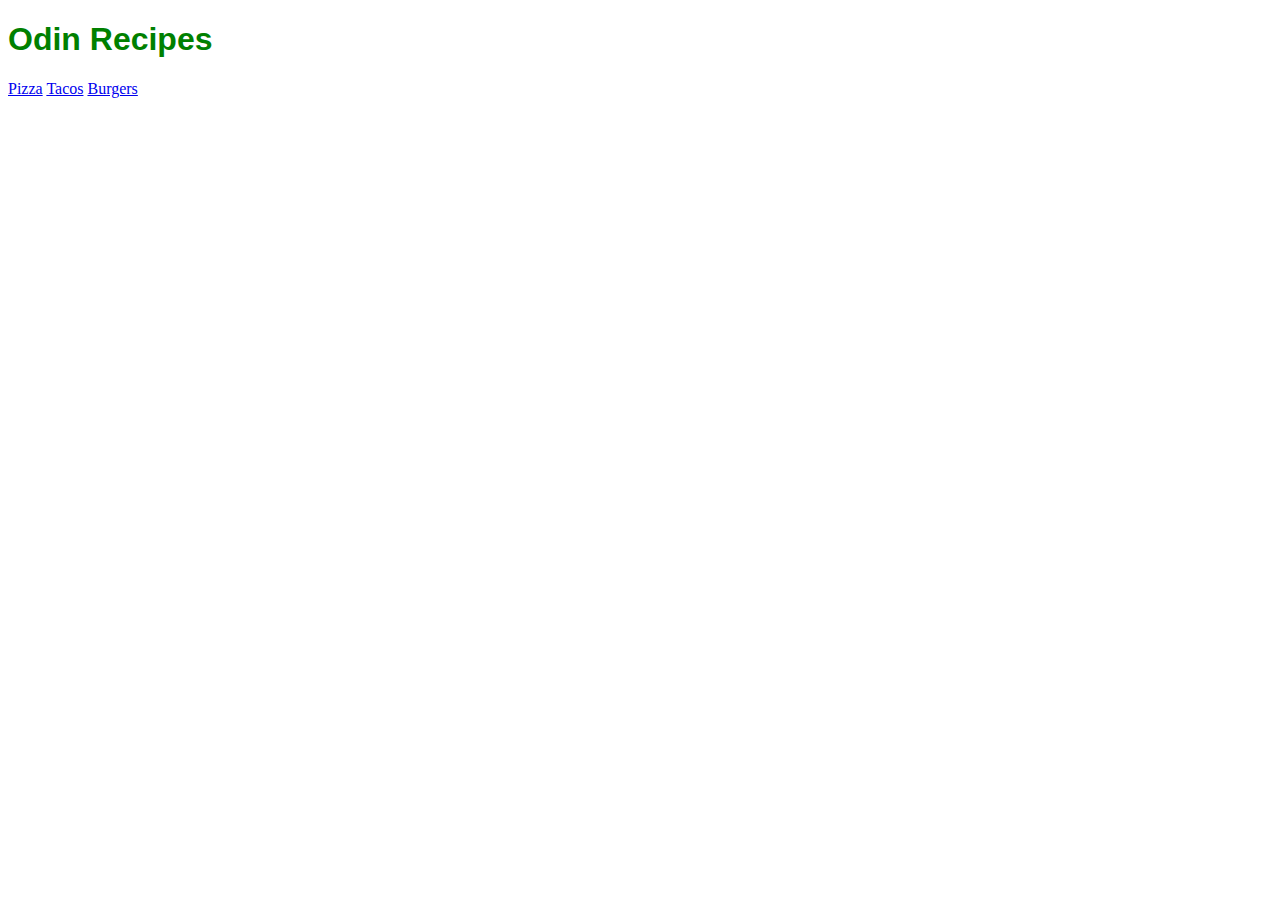
<file: index.html>
<!DOCTYPE html>
<head>
<meta charset="UTF-8">
<link rel="stylesheet" href="styles.css">
</head>
<body>
<h1 class="recipes">Odin Recipes </h1>
<p><a href="recipes/pizza.html">Pizza</a>
<a href="recipes/tacos.html">Tacos</a> 
<a href="recipes/burger.html">Burgers</a>
</p>

</body>
</html>
</file>
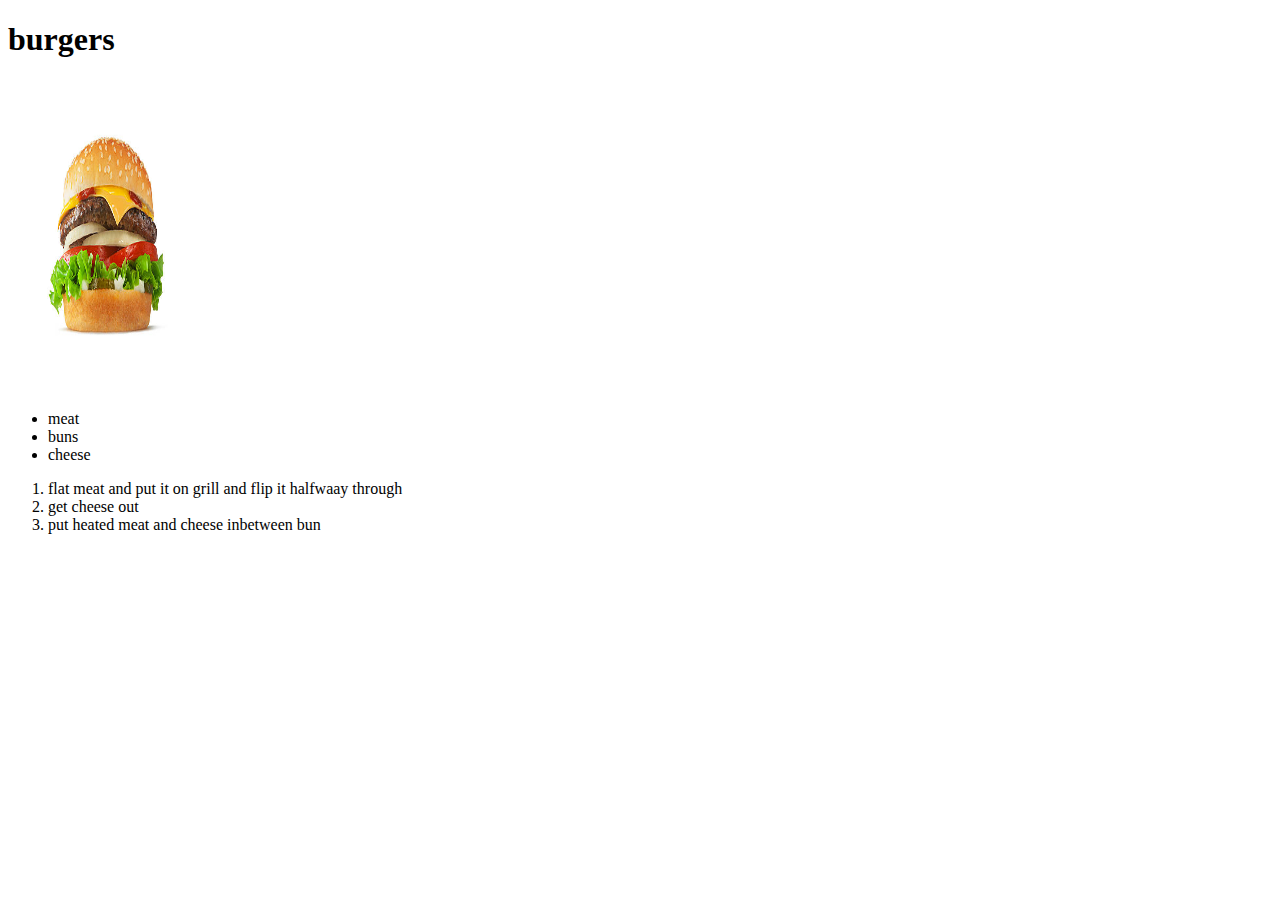
<file: recipes/burger.html>
<!DOCTYPE html>
<head>
<meta charset="UTF-8">
</head>
<body>
<h1>burgers</h1>
<img src="./images/burgers.jpg" height="310" width="200">
<p><ul>
    <li>meat</li>
    <li>buns</li>
    <li>cheese</li>
</ul>
<ol>
    <li>flat meat and put it on grill and flip it halfwaay through</li>
    <li>get cheese out</li>
    <li>put heated meat and cheese inbetween bun</li>
</ol></p>
</body>
</html>
</file>
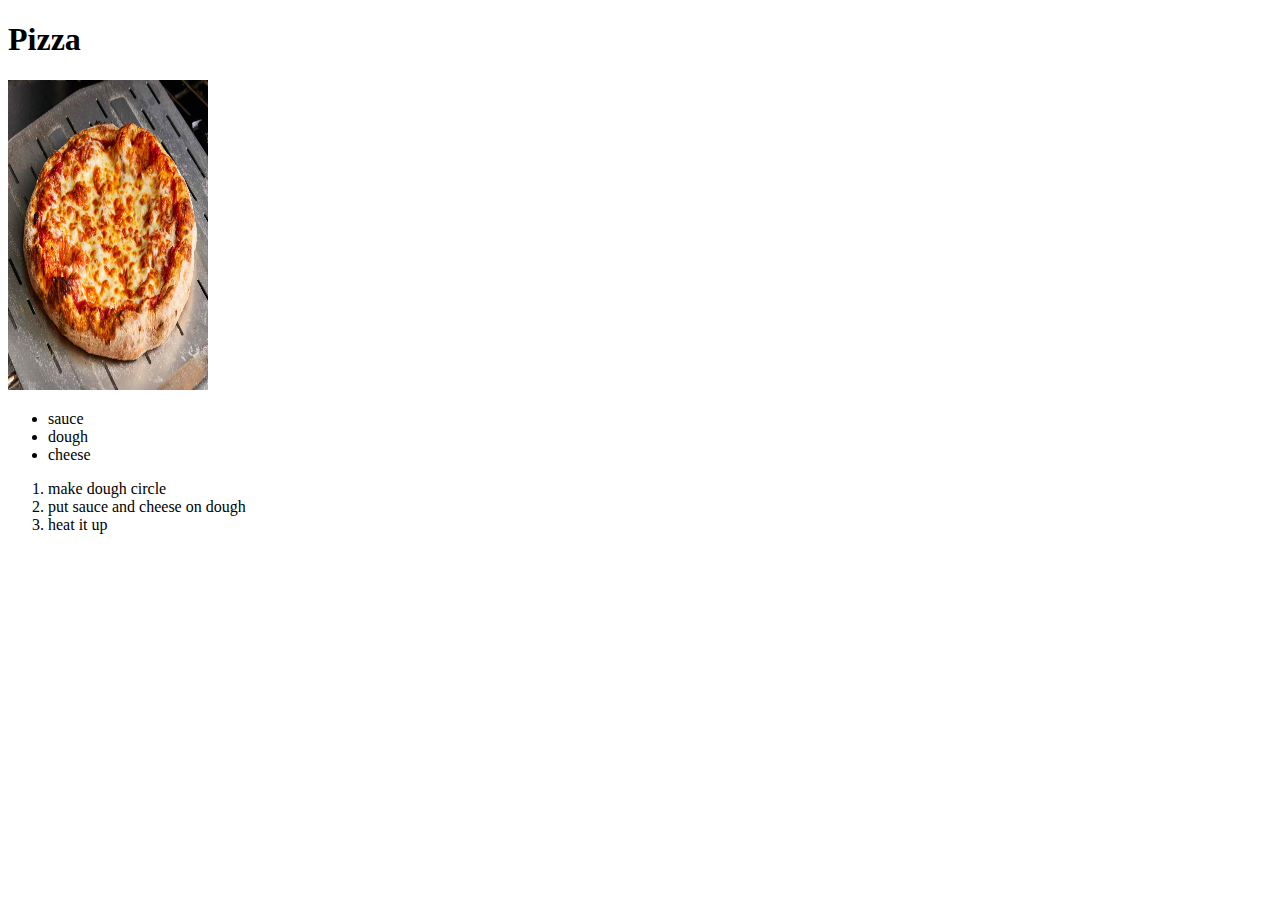
<file: recipes/pizza.html>
<!DOCTYPE html>
<head>
<meta charset="UTF-8">
</head>
<body>
<h1>Pizza</h1>
<img src="./images/pizzaimage.jpg" height="310" width="200">
<p><ul>
    <li>sauce</li>
    <li>dough</li>
    <li>cheese</li>
</ul>
<ol>
    <li>make dough circle</li>
    <li>put sauce and cheese on dough</li>
    <li>heat it up</li>
</ol></p>
</body>
</html>
</file>
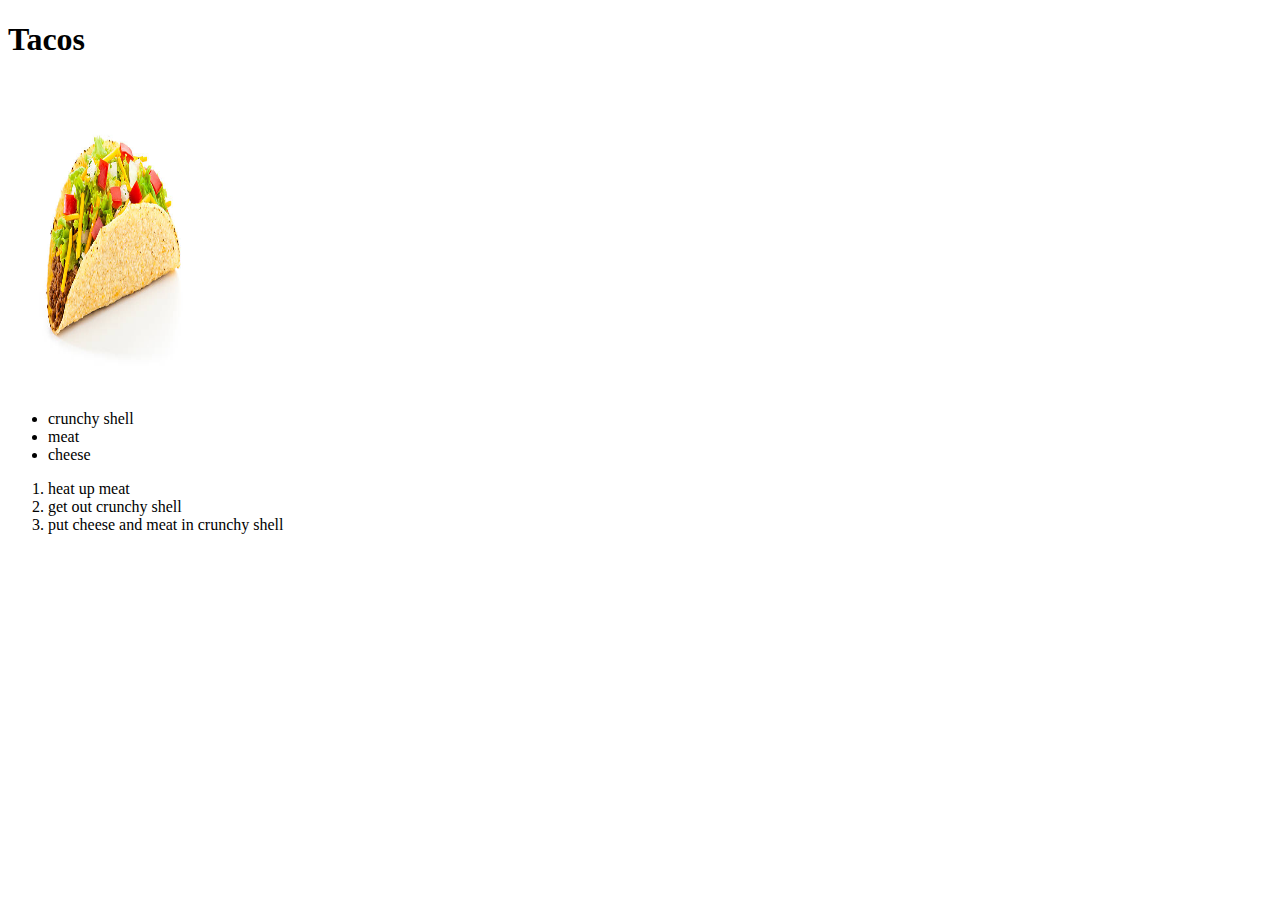
<file: recipes/tacos.html>
<!DOCTYPE html>
<head>
<meta charset="UTF-8">
</head>
<body>
<h1>Tacos</h1>
<img src="./images/tacosimage.jpg" height="310" width="200">
<p><ul>
    <li>crunchy shell</li>
    <li>meat</li>
    <li>cheese</li>
</ul>
<ol>
    <li>heat up meat</li>
    <li>get out crunchy shell</li>
    <li>put cheese and meat in crunchy shell</li>
</ol></p>
</body>
</html>
</file>
<file: styles.css>
.recipes {
    font-style: bold;
    color: green;
    font-family: 'Gill Sans', 'Gill Sans MT', Calibri, 'Trebuchet MS', sans-serif
}
</file>
